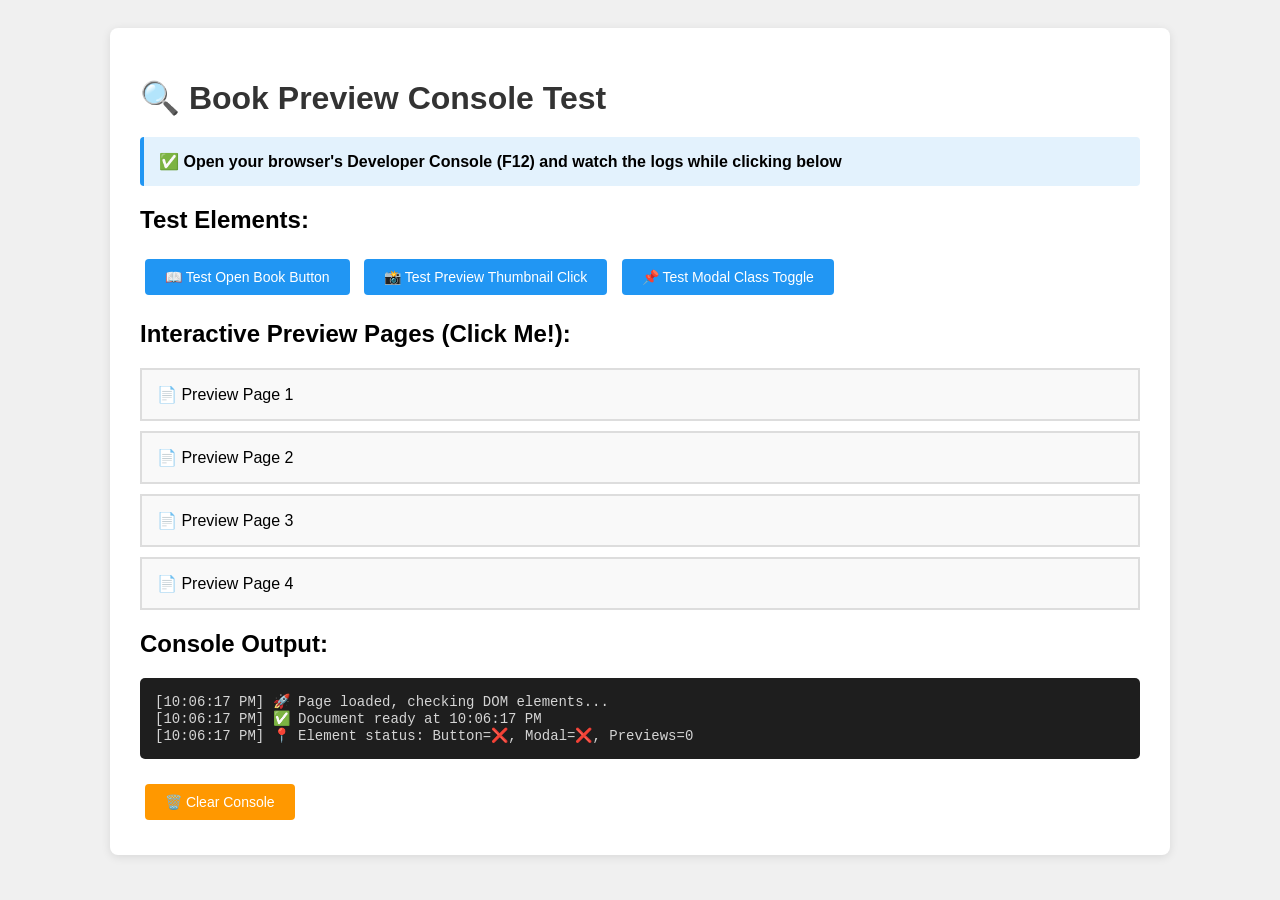
<file: test-console.html>
<!DOCTYPE html>
<html lang="en">
<head>
    <meta charset="UTF-8">
    <meta name="viewport" content="width=device-width, initial-scale=1.0">
    <title>Console Test</title>
    <style>
        body {
            font-family: Arial, sans-serif;
            padding: 20px;
            background: #f0f0f0;
        }
        .container {
            max-width: 1000px;
            margin: 0 auto;
            background: white;
            padding: 30px;
            border-radius: 8px;
            box-shadow: 0 2px 10px rgba(0,0,0,0.1);
        }
        h1 {
            color: #333;
            margin-bottom: 20px;
        }
        .console-output {
            background: #1e1e1e;
            color: #d4d4d4;
            padding: 15px;
            border-radius: 5px;
            font-family: 'Courier New', monospace;
            font-size: 14px;
            max-height: 400px;
            overflow-y: auto;
            margin: 20px 0;
            white-space: pre-wrap;
            word-wrap: break-word;
        }
        .info {
            background: #e3f2fd;
            padding: 15px;
            border-left: 4px solid #2196f3;
            margin: 20px 0;
            border-radius: 4px;
        }
        button {
            padding: 10px 20px;
            margin: 5px;
            font-size: 14px;
            cursor: pointer;
            border: none;
            border-radius: 4px;
            background: #2196f3;
            color: white;
        }
        button:hover {
            background: #1976d2;
        }
        .test-element {
            border: 2px solid #ddd;
            padding: 15px;
            margin: 10px 0;
            cursor: pointer;
            background: #f9f9f9;
            transition: all 0.2s;
        }
        .test-element:hover {
            background: #e3f2fd;
            border-color: #2196f3;
        }
        .test-element.clicked {
            background: #c8e6c9;
            border-color: #4caf50;
        }
    </style>
</head>
<body>
    <div class="container">
        <h1>🔍 Book Preview Console Test</h1>
        
        <div class="info">
            <strong>✅ Open your browser's Developer Console (F12) and watch the logs while clicking below</strong>
        </div>
        
        <h2>Test Elements:</h2>
        <button onclick="testOpenBook()">📖 Test Open Book Button</button>
        <button onclick="testPreviewClick()">📸 Test Preview Thumbnail Click</button>
        <button onclick="testModalClass()">📌 Test Modal Class Toggle</button>
        
        <h2>Interactive Preview Pages (Click Me!):</h2>
        <div class="test-element" onclick="handlePreviewClick(1)">📄 Preview Page 1</div>
        <div class="test-element" onclick="handlePreviewClick(2)">📄 Preview Page 2</div>
        <div class="test-element" onclick="handlePreviewClick(3)">📄 Preview Page 3</div>
        <div class="test-element" onclick="handlePreviewClick(4)">📄 Preview Page 4</div>
        
        <h2>Console Output:</h2>
        <div class="console-output" id="console-output"></div>
        
        <button onclick="clearConsole()" style="background: #ff9800;">🗑️ Clear Console</button>
    </div>

    <script>
        let consoleLogs = [];
        
        // Override console methods to capture output
        const originalLog = console.log;
        const originalWarn = console.warn;
        const originalError = console.error;
        
        function addLog(type, msg) {
            const timestamp = new Date().toLocaleTimeString();
            const fullMsg = `[${timestamp}] ${msg}`;
            consoleLogs.push(fullMsg);
            
            const output = document.getElementById('console-output');
            output.textContent = consoleLogs.join('\n');
            output.scrollTop = output.scrollHeight;
            
            // Also log to actual console
            if (type === 'log') originalLog(msg);
            else if (type === 'warn') originalWarn(msg);
            else if (type === 'error') originalError(msg);
        }
        
        console.log = function(...args) {
            addLog('log', args.join(' '));
        };
        
        console.warn = function(...args) {
            addLog('warn', '⚠️ ' + args.join(' '));
        };
        
        console.error = function(...args) {
            addLog('error', '❌ ' + args.join(' '));
        };
        
        function clearConsole() {
            consoleLogs = [];
            document.getElementById('console-output').textContent = 'Console cleared...';
        }
        
        function testOpenBook() {
            console.log('🧪 Testing Open Book Functionality');
            console.log('Looking for element with id="open-book-preview"...');
            const btn = document.getElementById('open-book-preview');
            if (btn) {
                console.log('✅ Button found! Simulating click...');
                btn.click();
            } else {
                console.log('❌ Button NOT found (id="open-book-preview" does not exist)');
            }
        }
        
        function testPreviewClick() {
            console.log('🧪 Testing Preview Click Functionality');
            const previews = document.querySelectorAll('.preview-page');
            console.log(`📸 Found ${previews.length} elements with class "preview-page"`);
            if (previews.length > 0) {
                console.log('✅ Preview elements found! Simulating click on first...');
                previews[0].click();
            } else {
                console.log('❌ No preview elements found');
            }
        }
        
        function testModalClass() {
            console.log('🧪 Testing Modal Class Toggle');
            const modal = document.getElementById('book-modal');
            if (!modal) {
                console.log('❌ Modal element NOT found (id="book-modal")');
                return;
            }
            console.log('✅ Modal found. Current classes:', modal.className);
            modal.classList.add('active');
            console.log('Added "active" class. New classes:', modal.className);
            const computed = window.getComputedStyle(modal);
            console.log('Computed display style:', computed.display);
            console.log('Computed visibility:', computed.visibility);
        }
        
        function handlePreviewClick(pageNum) {
            const el = event.target;
            el.classList.add('clicked');
            console.log(`👆 Clicked preview page ${pageNum}`);
            console.log('Element clicked:', el);
            
            // Try to trigger main page preview
            const mainPreviewPages = document.querySelectorAll('.preview-page');
            if (mainPreviewPages.length > 0) {
                console.log(`Found ${mainPreviewPages.length} actual preview-page elements on main page`);
                mainPreviewPages[pageNum - 1]?.click();
            }
        }
        
        // Log initial state
        window.addEventListener('load', () => {
            console.log('🚀 Page loaded, checking DOM elements...');
            console.log('✅ Document ready at ' + new Date().toLocaleTimeString());
            
            const openBtn = document.getElementById('open-book-preview');
            const modal = document.getElementById('book-modal');
            const previews = document.querySelectorAll('.preview-page');
            
            console.log(`📍 Element status: Button=${openBtn?'✅':'❌'}, Modal=${modal?'✅':'❌'}, Previews=${previews.length}`);
        });
    </script>
</body>
</html>
</file>
